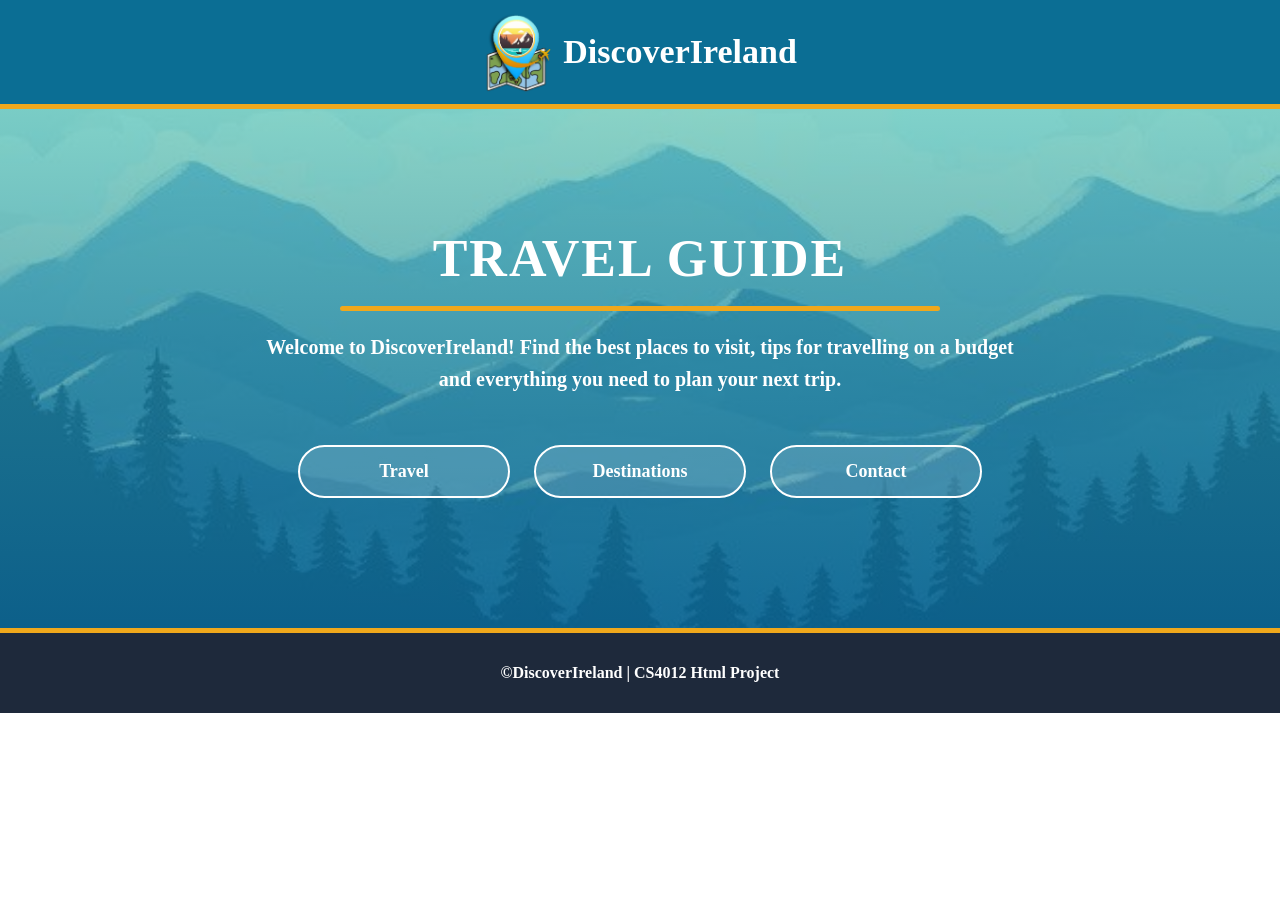
<file: index.html>
<!DOCTYPE html>
<html lang="en">
<head>
    <meta charset="UTF-8"> <!-- lets the page show all characters correctly -->
    <meta name="viewport" content="width=device-width, initial-scale=1.0">
    <title>DiscoverIreland</title>
    <link rel="stylesheet" href="css\styleIndex.css"> <!-- connects this page to the CSS file -->
</head>
<body>
    <header>
        <img src="images/logo.png" alt="logo" class="logo"> <!--inserts customly made logo-->
        <span class="site-name">DiscoverIreland</span>
    </header>
    
    <!--info about the travel guide-->
    <main>
    <section class="middle">
            <h1>TRAVEL GUIDE</h1>
            <p>
                <b>Welcome to DiscoverIreland! Find the best places to visit, tips for travelling
                on a budget and everything you need to plan your next trip.</b>
            </p>

            <!-- makes link to the other html pages and makes them have the same attributes under the button class-->
            <nav>
                <a href="Travel.html" class="buttons">Travel</a>
                <a href="destination.html" class="buttons">Destinations</a>
                <a href="contact.html" class="buttons">Contact</a>
            </nav>
        </section>
    </main>
    <!-- Footer to showcase the copyright symbol-->
        <footer>
    <p class="tagline"><b>&copy;DiscoverIreland | CS4012 Html Project</p></b>
</footer>
</body>
</html>
</file>
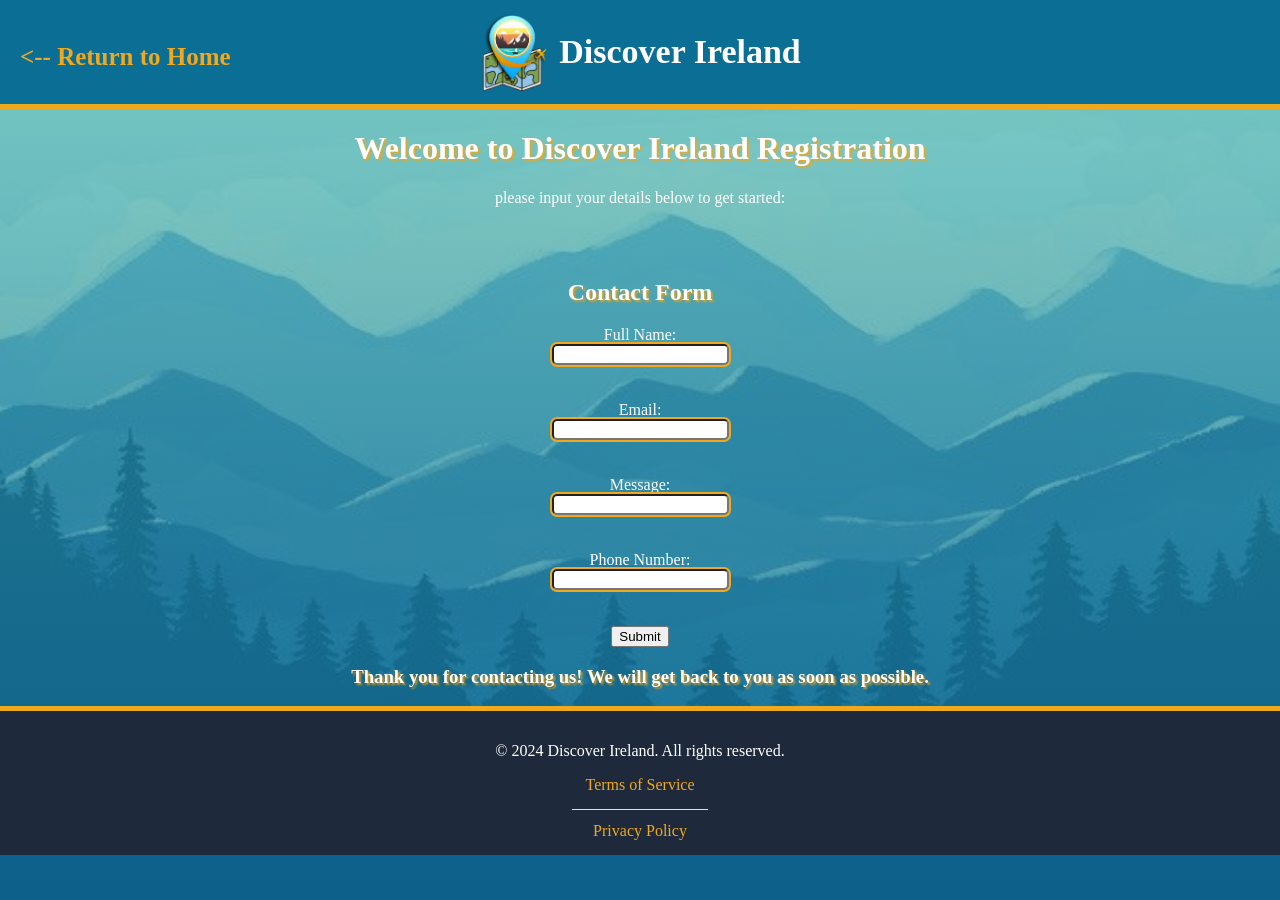
<file: contact.html>
<!DOCTYPE html>
<html lang="en_US">
  <head>
    <meta charset="UTF-8">
    <meta name="viewport" content="width=device-width, initial-scale=1.0">
    <link rel="stylesheet" href="css\StyleContact.css">
  </head>  
  <body>
</footer>
  <header>
    <div class="header-left">
      <a class="home-link" href="index.html"> <-- Return to Home</a>
    </div>
    <div class="site-name">
      <img class="logo" src="images/logo.png" alt="Logo">
      <span>Discover Ireland</span>
    </div>
  </header>
    <h1>Welcome to Discover Ireland Registration</h1>
    <p> please input your details below to get started:</p>
<br>
<br>
<h2>Contact Form</h2>
    <form action="submit_form.php" method="post">
      <label for="name">Full Name:</label>
      <input type="text" id="name" name="name" required><br><br>

      <label for="email">Email:</label>
      <input type="email" id="email" name="email" required><br><br>

      <label for="message">Message:</label>
      <input type="text" id="message" name="message" required><br><br>

      <label for="phone">Phone Number:</label>
      <input type="tel" id="phone" name="phone" required><br><br>

      <input type="submit" value="Submit">
    </form>

    <h3>Thank you for contacting us! We will get back to you as soon as possible.</h3>
    <footer>
      <p>&copy; 2024 Discover Ireland. All rights reserved.</p>
      <a href="https://en.wikipedia.org/wiki/Terms_of_service">Terms of Service</a> _________________ <a href="https://en.wikipedia.org/wiki/Privacy_policy">Privacy Policy</a>
    </footer>
  </body>
</html>
</file>
